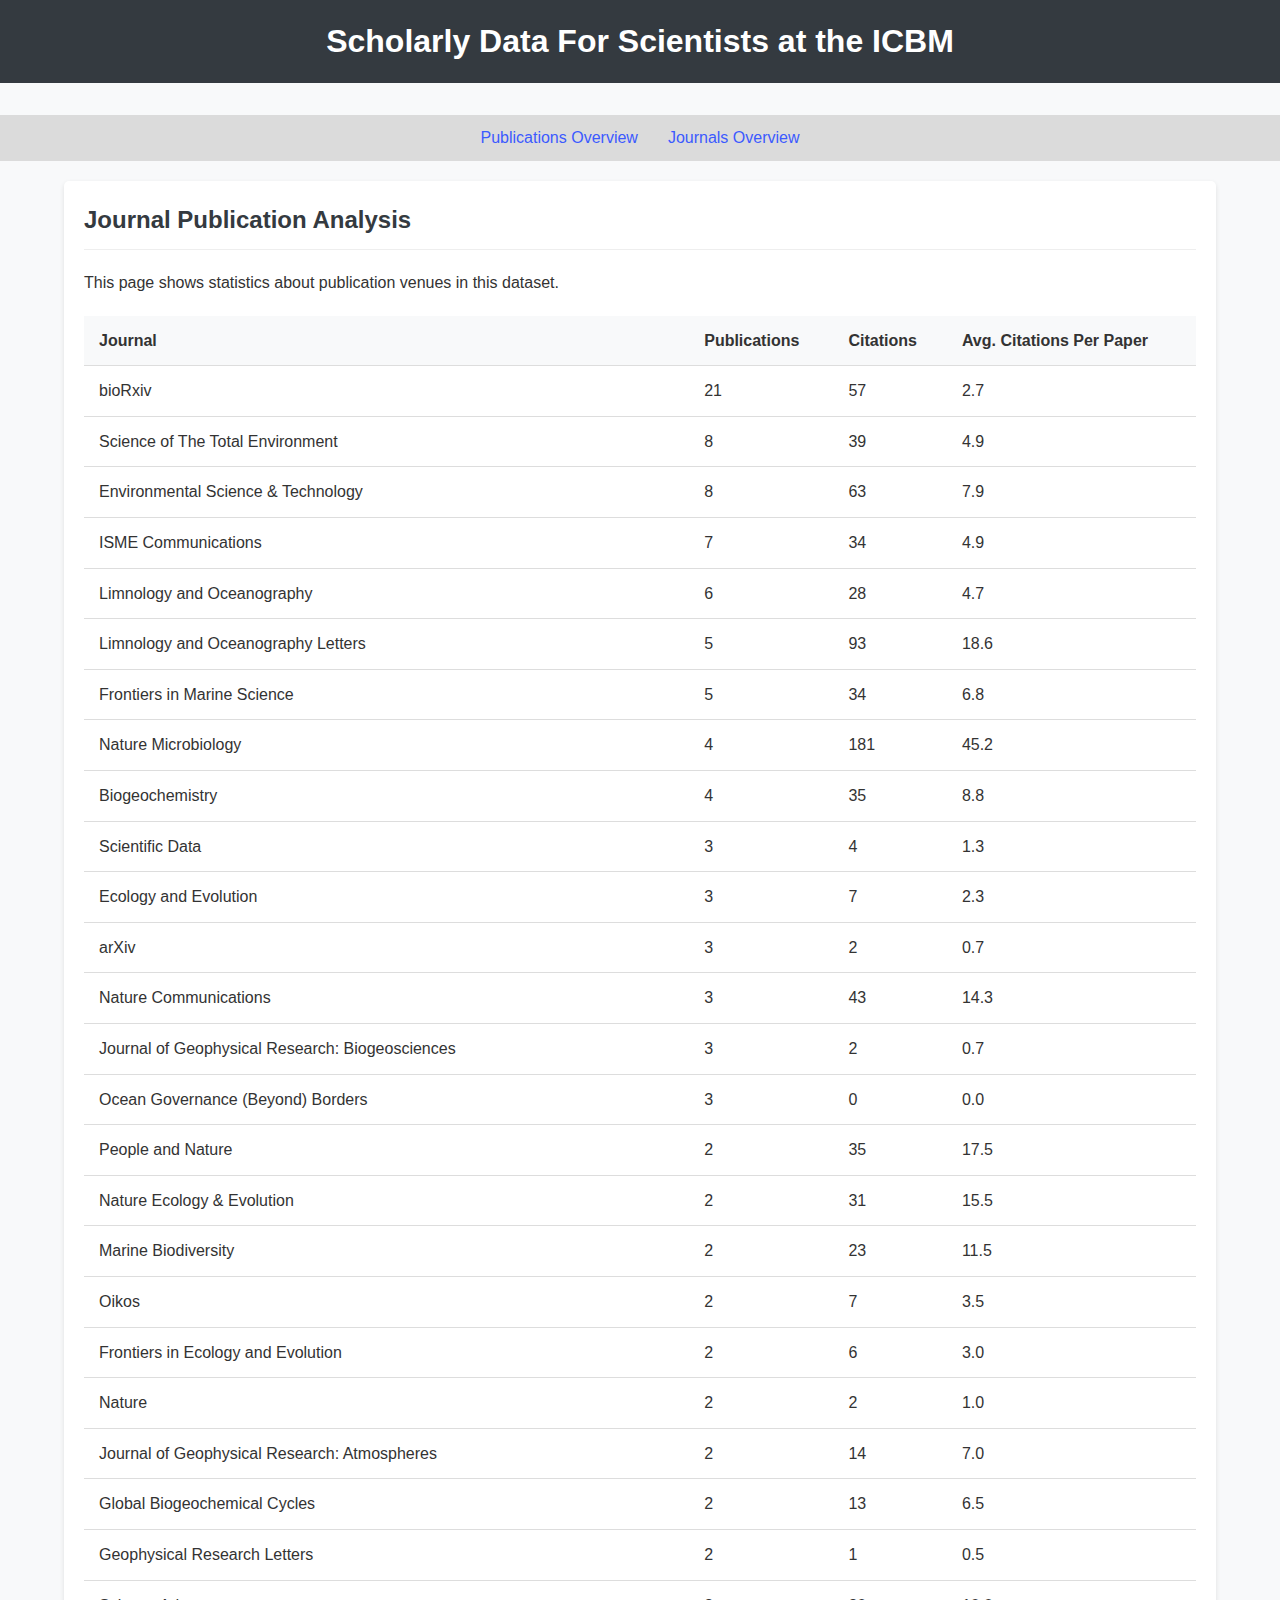
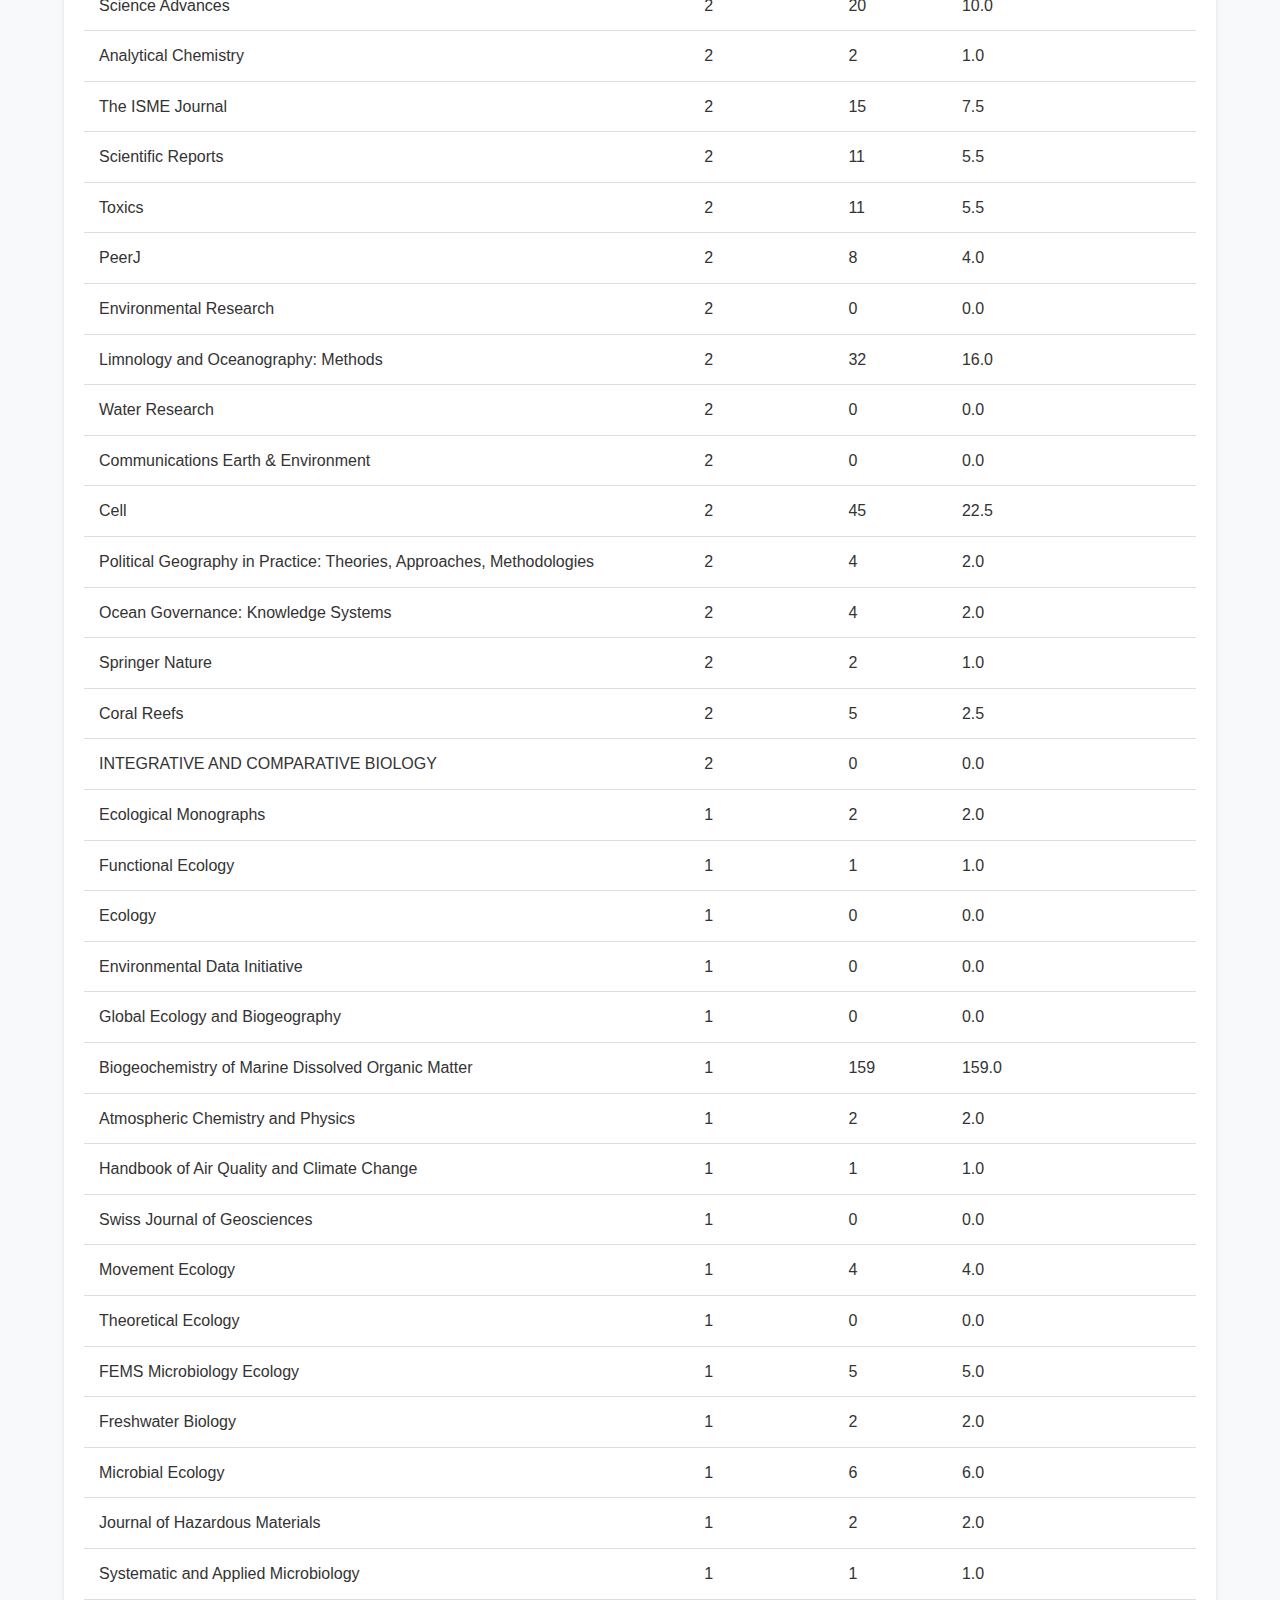
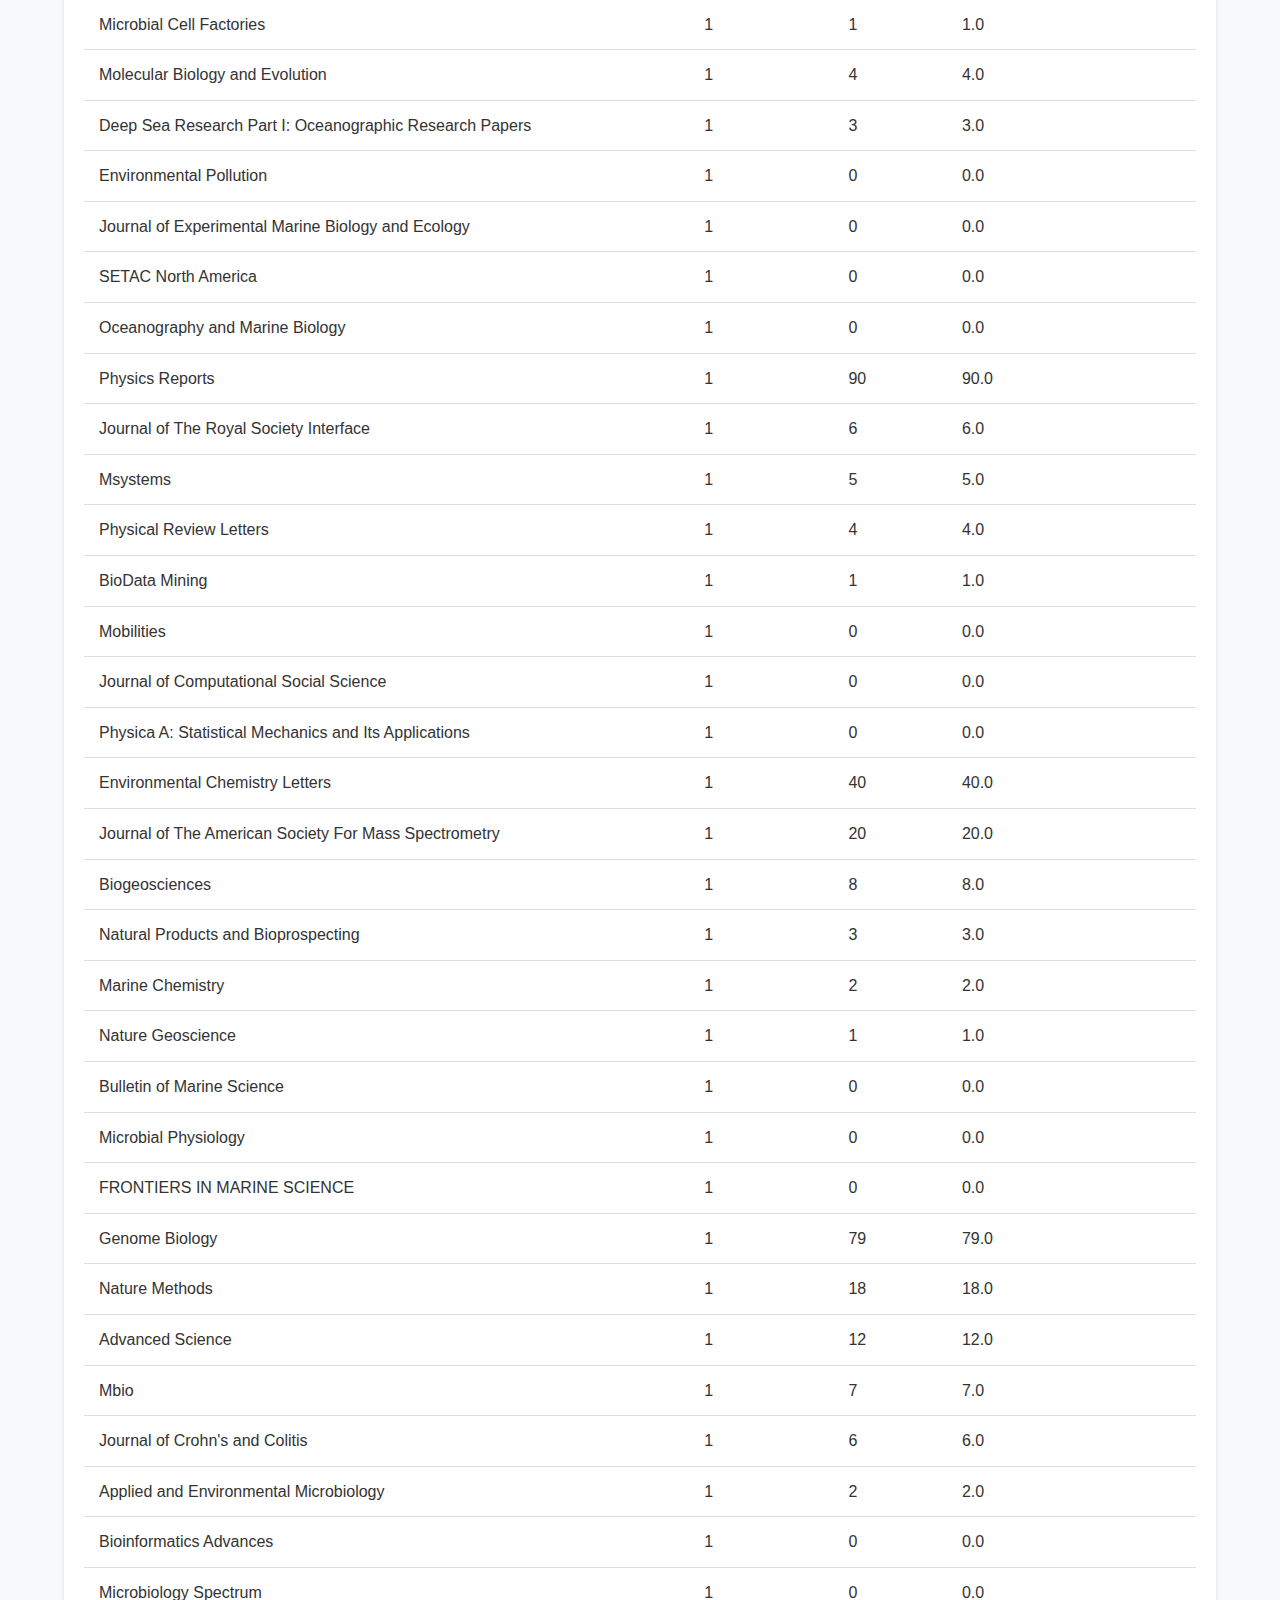
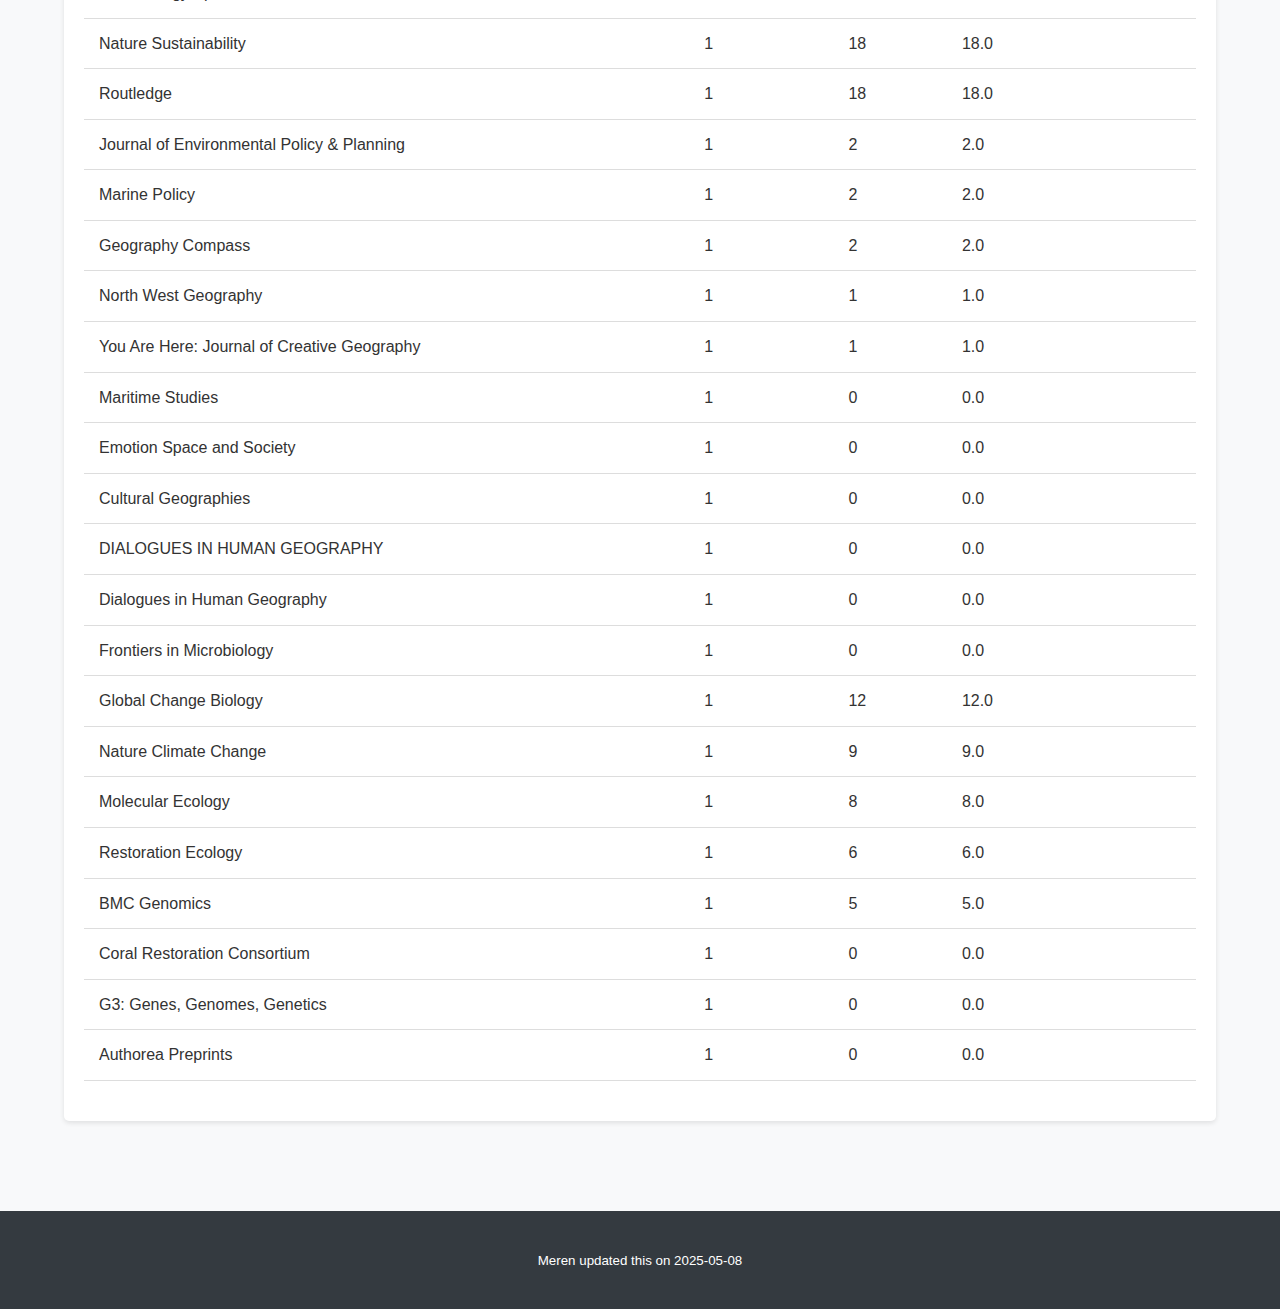
<file: docs/journals.html>
<!DOCTYPE html>
        <html lang="en">
        <head>
            <meta charset="UTF-8">
            <meta name="viewport" content="width=device-width, initial-scale=1.0">
            <title>Journal Analysis</title>
            <link rel="stylesheet" href="./css/style.css">
            <link rel="stylesheet" href="https://cdn.datatables.net/1.11.5/css/jquery.dataTables.min.css">
            <script src="https://code.jquery.com/jquery-3.6.0.min.js"></script>
            <script src="https://cdn.datatables.net/1.11.5/js/jquery.dataTables.min.js"></script>
            <!-- Add debug console output -->
            <script>
                console.log("Page loaded: Journal Analysis");
                console.log("Active page: journals");
                console.log("Using prefix: .");
            </script>
        </head>
        <body>
            <header>
                <h1>Scholarly Data For Scientists at the ICBM</h1>
            </header>

            <nav>
                <ul>
                    <li><a href="./index.html">Publications Overview</a></li>
                    <li><a href="./journals.html">Journals Overview</a></li>
                </ul>
            </nav>
        
        <div class="container">
            <div class="card">
                <h2 class="card-title">Journal Publication Analysis</h2>
                <p>This page shows statistics about publication venues in this dataset.</p>

                <table>
                    <thead>
                        <tr>
                            <th>Journal</th>
                            <th>Publications</th>
                            <th>Citations</th>
                            <th>Avg. Citations Per Paper</th>
                        </tr>
                    </thead>
                    <tbody>
        
                        <tr>
                            <td>bioRxiv</td>
                            <td>21</td>
                            <td>57</td>
                            <td>2.7</td>
                        </tr>
            
                        <tr>
                            <td>Science of The Total Environment</td>
                            <td>8</td>
                            <td>39</td>
                            <td>4.9</td>
                        </tr>
            
                        <tr>
                            <td>Environmental Science & Technology</td>
                            <td>8</td>
                            <td>63</td>
                            <td>7.9</td>
                        </tr>
            
                        <tr>
                            <td>ISME Communications</td>
                            <td>7</td>
                            <td>34</td>
                            <td>4.9</td>
                        </tr>
            
                        <tr>
                            <td>Limnology and Oceanography</td>
                            <td>6</td>
                            <td>28</td>
                            <td>4.7</td>
                        </tr>
            
                        <tr>
                            <td>Limnology and Oceanography Letters</td>
                            <td>5</td>
                            <td>93</td>
                            <td>18.6</td>
                        </tr>
            
                        <tr>
                            <td>Frontiers in Marine Science</td>
                            <td>5</td>
                            <td>34</td>
                            <td>6.8</td>
                        </tr>
            
                        <tr>
                            <td>Nature Microbiology</td>
                            <td>4</td>
                            <td>181</td>
                            <td>45.2</td>
                        </tr>
            
                        <tr>
                            <td>Biogeochemistry</td>
                            <td>4</td>
                            <td>35</td>
                            <td>8.8</td>
                        </tr>
            
                        <tr>
                            <td>Scientific Data</td>
                            <td>3</td>
                            <td>4</td>
                            <td>1.3</td>
                        </tr>
            
                        <tr>
                            <td>Ecology and Evolution</td>
                            <td>3</td>
                            <td>7</td>
                            <td>2.3</td>
                        </tr>
            
                        <tr>
                            <td>arXiv</td>
                            <td>3</td>
                            <td>2</td>
                            <td>0.7</td>
                        </tr>
            
                        <tr>
                            <td>Nature Communications</td>
                            <td>3</td>
                            <td>43</td>
                            <td>14.3</td>
                        </tr>
            
                        <tr>
                            <td>Journal of Geophysical Research: Biogeosciences</td>
                            <td>3</td>
                            <td>2</td>
                            <td>0.7</td>
                        </tr>
            
                        <tr>
                            <td>Ocean Governance (Beyond) Borders</td>
                            <td>3</td>
                            <td>0</td>
                            <td>0.0</td>
                        </tr>
            
                        <tr>
                            <td>People and Nature</td>
                            <td>2</td>
                            <td>35</td>
                            <td>17.5</td>
                        </tr>
            
                        <tr>
                            <td>Nature Ecology & Evolution</td>
                            <td>2</td>
                            <td>31</td>
                            <td>15.5</td>
                        </tr>
            
                        <tr>
                            <td>Marine Biodiversity</td>
                            <td>2</td>
                            <td>23</td>
                            <td>11.5</td>
                        </tr>
            
                        <tr>
                            <td>Oikos</td>
                            <td>2</td>
                            <td>7</td>
                            <td>3.5</td>
                        </tr>
            
                        <tr>
                            <td>Frontiers in Ecology and Evolution</td>
                            <td>2</td>
                            <td>6</td>
                            <td>3.0</td>
                        </tr>
            
                        <tr>
                            <td>Nature</td>
                            <td>2</td>
                            <td>2</td>
                            <td>1.0</td>
                        </tr>
            
                        <tr>
                            <td>Journal of Geophysical Research: Atmospheres</td>
                            <td>2</td>
                            <td>14</td>
                            <td>7.0</td>
                        </tr>
            
                        <tr>
                            <td>Global Biogeochemical Cycles</td>
                            <td>2</td>
                            <td>13</td>
                            <td>6.5</td>
                        </tr>
            
                        <tr>
                            <td>Geophysical Research Letters</td>
                            <td>2</td>
                            <td>1</td>
                            <td>0.5</td>
                        </tr>
            
                        <tr>
                            <td>Science Advances</td>
                            <td>2</td>
                            <td>20</td>
                            <td>10.0</td>
                        </tr>
            
                        <tr>
                            <td>Analytical Chemistry</td>
                            <td>2</td>
                            <td>2</td>
                            <td>1.0</td>
                        </tr>
            
                        <tr>
                            <td>The ISME Journal</td>
                            <td>2</td>
                            <td>15</td>
                            <td>7.5</td>
                        </tr>
            
                        <tr>
                            <td>Scientific Reports</td>
                            <td>2</td>
                            <td>11</td>
                            <td>5.5</td>
                        </tr>
            
                        <tr>
                            <td>Toxics</td>
                            <td>2</td>
                            <td>11</td>
                            <td>5.5</td>
                        </tr>
            
                        <tr>
                            <td>PeerJ</td>
                            <td>2</td>
                            <td>8</td>
                            <td>4.0</td>
                        </tr>
            
                        <tr>
                            <td>Environmental Research</td>
                            <td>2</td>
                            <td>0</td>
                            <td>0.0</td>
                        </tr>
            
                        <tr>
                            <td>Limnology and Oceanography: Methods</td>
                            <td>2</td>
                            <td>32</td>
                            <td>16.0</td>
                        </tr>
            
                        <tr>
                            <td>Water Research</td>
                            <td>2</td>
                            <td>0</td>
                            <td>0.0</td>
                        </tr>
            
                        <tr>
                            <td>Communications Earth & Environment</td>
                            <td>2</td>
                            <td>0</td>
                            <td>0.0</td>
                        </tr>
            
                        <tr>
                            <td>Cell</td>
                            <td>2</td>
                            <td>45</td>
                            <td>22.5</td>
                        </tr>
            
                        <tr>
                            <td>Political Geography in Practice: Theories, Approaches, Methodologies</td>
                            <td>2</td>
                            <td>4</td>
                            <td>2.0</td>
                        </tr>
            
                        <tr>
                            <td>Ocean Governance: Knowledge Systems</td>
                            <td>2</td>
                            <td>4</td>
                            <td>2.0</td>
                        </tr>
            
                        <tr>
                            <td>Springer Nature</td>
                            <td>2</td>
                            <td>2</td>
                            <td>1.0</td>
                        </tr>
            
                        <tr>
                            <td>Coral Reefs</td>
                            <td>2</td>
                            <td>5</td>
                            <td>2.5</td>
                        </tr>
            
                        <tr>
                            <td>INTEGRATIVE AND COMPARATIVE BIOLOGY</td>
                            <td>2</td>
                            <td>0</td>
                            <td>0.0</td>
                        </tr>
            
                        <tr>
                            <td>Ecological Monographs</td>
                            <td>1</td>
                            <td>2</td>
                            <td>2.0</td>
                        </tr>
            
                        <tr>
                            <td>Functional Ecology</td>
                            <td>1</td>
                            <td>1</td>
                            <td>1.0</td>
                        </tr>
            
                        <tr>
                            <td>Ecology</td>
                            <td>1</td>
                            <td>0</td>
                            <td>0.0</td>
                        </tr>
            
                        <tr>
                            <td>Environmental Data Initiative</td>
                            <td>1</td>
                            <td>0</td>
                            <td>0.0</td>
                        </tr>
            
                        <tr>
                            <td>Global Ecology and Biogeography</td>
                            <td>1</td>
                            <td>0</td>
                            <td>0.0</td>
                        </tr>
            
                        <tr>
                            <td>Biogeochemistry of Marine Dissolved Organic Matter</td>
                            <td>1</td>
                            <td>159</td>
                            <td>159.0</td>
                        </tr>
            
                        <tr>
                            <td>Atmospheric Chemistry and Physics</td>
                            <td>1</td>
                            <td>2</td>
                            <td>2.0</td>
                        </tr>
            
                        <tr>
                            <td>Handbook of Air Quality and Climate Change</td>
                            <td>1</td>
                            <td>1</td>
                            <td>1.0</td>
                        </tr>
            
                        <tr>
                            <td>Swiss Journal of Geosciences</td>
                            <td>1</td>
                            <td>0</td>
                            <td>0.0</td>
                        </tr>
            
                        <tr>
                            <td>Movement Ecology</td>
                            <td>1</td>
                            <td>4</td>
                            <td>4.0</td>
                        </tr>
            
                        <tr>
                            <td>Theoretical Ecology</td>
                            <td>1</td>
                            <td>0</td>
                            <td>0.0</td>
                        </tr>
            
                        <tr>
                            <td>FEMS Microbiology Ecology</td>
                            <td>1</td>
                            <td>5</td>
                            <td>5.0</td>
                        </tr>
            
                        <tr>
                            <td>Freshwater Biology</td>
                            <td>1</td>
                            <td>2</td>
                            <td>2.0</td>
                        </tr>
            
                        <tr>
                            <td>Microbial Ecology</td>
                            <td>1</td>
                            <td>6</td>
                            <td>6.0</td>
                        </tr>
            
                        <tr>
                            <td>Journal of Hazardous Materials</td>
                            <td>1</td>
                            <td>2</td>
                            <td>2.0</td>
                        </tr>
            
                        <tr>
                            <td>Systematic and Applied Microbiology</td>
                            <td>1</td>
                            <td>1</td>
                            <td>1.0</td>
                        </tr>
            
                        <tr>
                            <td>Microbial Cell Factories</td>
                            <td>1</td>
                            <td>1</td>
                            <td>1.0</td>
                        </tr>
            
                        <tr>
                            <td>Molecular Biology and Evolution</td>
                            <td>1</td>
                            <td>4</td>
                            <td>4.0</td>
                        </tr>
            
                        <tr>
                            <td>Deep Sea Research Part I: Oceanographic Research Papers</td>
                            <td>1</td>
                            <td>3</td>
                            <td>3.0</td>
                        </tr>
            
                        <tr>
                            <td>Environmental Pollution</td>
                            <td>1</td>
                            <td>0</td>
                            <td>0.0</td>
                        </tr>
            
                        <tr>
                            <td>Journal of Experimental Marine Biology and Ecology</td>
                            <td>1</td>
                            <td>0</td>
                            <td>0.0</td>
                        </tr>
            
                        <tr>
                            <td>SETAC North America</td>
                            <td>1</td>
                            <td>0</td>
                            <td>0.0</td>
                        </tr>
            
                        <tr>
                            <td>Oceanography and Marine Biology</td>
                            <td>1</td>
                            <td>0</td>
                            <td>0.0</td>
                        </tr>
            
                        <tr>
                            <td>Physics Reports</td>
                            <td>1</td>
                            <td>90</td>
                            <td>90.0</td>
                        </tr>
            
                        <tr>
                            <td>Journal of The Royal Society Interface</td>
                            <td>1</td>
                            <td>6</td>
                            <td>6.0</td>
                        </tr>
            
                        <tr>
                            <td>Msystems</td>
                            <td>1</td>
                            <td>5</td>
                            <td>5.0</td>
                        </tr>
            
                        <tr>
                            <td>Physical Review Letters</td>
                            <td>1</td>
                            <td>4</td>
                            <td>4.0</td>
                        </tr>
            
                        <tr>
                            <td>BioData Mining</td>
                            <td>1</td>
                            <td>1</td>
                            <td>1.0</td>
                        </tr>
            
                        <tr>
                            <td>Mobilities</td>
                            <td>1</td>
                            <td>0</td>
                            <td>0.0</td>
                        </tr>
            
                        <tr>
                            <td>Journal of Computational Social Science</td>
                            <td>1</td>
                            <td>0</td>
                            <td>0.0</td>
                        </tr>
            
                        <tr>
                            <td>Physica A: Statistical Mechanics and Its Applications</td>
                            <td>1</td>
                            <td>0</td>
                            <td>0.0</td>
                        </tr>
            
                        <tr>
                            <td>Environmental Chemistry Letters</td>
                            <td>1</td>
                            <td>40</td>
                            <td>40.0</td>
                        </tr>
            
                        <tr>
                            <td>Journal of The American Society For Mass Spectrometry</td>
                            <td>1</td>
                            <td>20</td>
                            <td>20.0</td>
                        </tr>
            
                        <tr>
                            <td>Biogeosciences</td>
                            <td>1</td>
                            <td>8</td>
                            <td>8.0</td>
                        </tr>
            
                        <tr>
                            <td>Natural Products and Bioprospecting</td>
                            <td>1</td>
                            <td>3</td>
                            <td>3.0</td>
                        </tr>
            
                        <tr>
                            <td>Marine Chemistry</td>
                            <td>1</td>
                            <td>2</td>
                            <td>2.0</td>
                        </tr>
            
                        <tr>
                            <td>Nature Geoscience</td>
                            <td>1</td>
                            <td>1</td>
                            <td>1.0</td>
                        </tr>
            
                        <tr>
                            <td>Bulletin of Marine Science</td>
                            <td>1</td>
                            <td>0</td>
                            <td>0.0</td>
                        </tr>
            
                        <tr>
                            <td>Microbial Physiology</td>
                            <td>1</td>
                            <td>0</td>
                            <td>0.0</td>
                        </tr>
            
                        <tr>
                            <td>FRONTIERS IN MARINE SCIENCE</td>
                            <td>1</td>
                            <td>0</td>
                            <td>0.0</td>
                        </tr>
            
                        <tr>
                            <td>Genome Biology</td>
                            <td>1</td>
                            <td>79</td>
                            <td>79.0</td>
                        </tr>
            
                        <tr>
                            <td>Nature Methods</td>
                            <td>1</td>
                            <td>18</td>
                            <td>18.0</td>
                        </tr>
            
                        <tr>
                            <td>Advanced Science</td>
                            <td>1</td>
                            <td>12</td>
                            <td>12.0</td>
                        </tr>
            
                        <tr>
                            <td>Mbio</td>
                            <td>1</td>
                            <td>7</td>
                            <td>7.0</td>
                        </tr>
            
                        <tr>
                            <td>Journal of Crohn's and Colitis</td>
                            <td>1</td>
                            <td>6</td>
                            <td>6.0</td>
                        </tr>
            
                        <tr>
                            <td>Applied and Environmental Microbiology</td>
                            <td>1</td>
                            <td>2</td>
                            <td>2.0</td>
                        </tr>
            
                        <tr>
                            <td>Bioinformatics Advances</td>
                            <td>1</td>
                            <td>0</td>
                            <td>0.0</td>
                        </tr>
            
                        <tr>
                            <td>Microbiology Spectrum</td>
                            <td>1</td>
                            <td>0</td>
                            <td>0.0</td>
                        </tr>
            
                        <tr>
                            <td>Nature Sustainability</td>
                            <td>1</td>
                            <td>18</td>
                            <td>18.0</td>
                        </tr>
            
                        <tr>
                            <td>Routledge</td>
                            <td>1</td>
                            <td>18</td>
                            <td>18.0</td>
                        </tr>
            
                        <tr>
                            <td>Journal of Environmental Policy & Planning</td>
                            <td>1</td>
                            <td>2</td>
                            <td>2.0</td>
                        </tr>
            
                        <tr>
                            <td>Marine Policy</td>
                            <td>1</td>
                            <td>2</td>
                            <td>2.0</td>
                        </tr>
            
                        <tr>
                            <td>Geography Compass</td>
                            <td>1</td>
                            <td>2</td>
                            <td>2.0</td>
                        </tr>
            
                        <tr>
                            <td>North West Geography</td>
                            <td>1</td>
                            <td>1</td>
                            <td>1.0</td>
                        </tr>
            
                        <tr>
                            <td>You Are Here: Journal of Creative Geography</td>
                            <td>1</td>
                            <td>1</td>
                            <td>1.0</td>
                        </tr>
            
                        <tr>
                            <td>Maritime Studies</td>
                            <td>1</td>
                            <td>0</td>
                            <td>0.0</td>
                        </tr>
            
                        <tr>
                            <td>Emotion Space and Society</td>
                            <td>1</td>
                            <td>0</td>
                            <td>0.0</td>
                        </tr>
            
                        <tr>
                            <td>Cultural Geographies</td>
                            <td>1</td>
                            <td>0</td>
                            <td>0.0</td>
                        </tr>
            
                        <tr>
                            <td>DIALOGUES IN HUMAN GEOGRAPHY</td>
                            <td>1</td>
                            <td>0</td>
                            <td>0.0</td>
                        </tr>
            
                        <tr>
                            <td>Dialogues in Human Geography</td>
                            <td>1</td>
                            <td>0</td>
                            <td>0.0</td>
                        </tr>
            
                        <tr>
                            <td>Frontiers in Microbiology</td>
                            <td>1</td>
                            <td>0</td>
                            <td>0.0</td>
                        </tr>
            
                        <tr>
                            <td>Global Change Biology</td>
                            <td>1</td>
                            <td>12</td>
                            <td>12.0</td>
                        </tr>
            
                        <tr>
                            <td>Nature Climate Change</td>
                            <td>1</td>
                            <td>9</td>
                            <td>9.0</td>
                        </tr>
            
                        <tr>
                            <td>Molecular Ecology</td>
                            <td>1</td>
                            <td>8</td>
                            <td>8.0</td>
                        </tr>
            
                        <tr>
                            <td>Restoration Ecology</td>
                            <td>1</td>
                            <td>6</td>
                            <td>6.0</td>
                        </tr>
            
                        <tr>
                            <td>BMC Genomics</td>
                            <td>1</td>
                            <td>5</td>
                            <td>5.0</td>
                        </tr>
            
                        <tr>
                            <td>Coral Restoration Consortium</td>
                            <td>1</td>
                            <td>0</td>
                            <td>0.0</td>
                        </tr>
            
                        <tr>
                            <td>G3: Genes, Genomes, Genetics</td>
                            <td>1</td>
                            <td>0</td>
                            <td>0.0</td>
                        </tr>
            
                        <tr>
                            <td>Authorea Preprints</td>
                            <td>1</td>
                            <td>0</td>
                            <td>0.0</td>
                        </tr>
            
                    </tbody>
                </table>
            </div>
        </div>
        
            <footer>
                <p><small>Meren updated this on 2025-05-08</small></p>
            </footer>
        </body>
        </html>
</file>
<file: docs/css/style.css>
body {
            font-family: 'Segoe UI', Tahoma, Geneva, Verdana, sans-serif;
            line-height: 1.6;
            color: #333;
            margin: 0;
            padding: 0;
            background-color: #f8f9fa;
        }

        a:link,
        a:visited {
          color: #3b5aff; /* or specify an exact color */
          text-decoration: inherit; /* optional if you want same underline style */
        }

        .container {
            width: 90%;
            max-width: 1200px;
            margin: 0 auto;
            padding: 20px;
        }

        header {
            background-color: #343a40;
            color: white;
            padding: 1rem 0;
            text-align: center;
            margin-bottom: 2rem;
        }

        h1 {
            margin: 0;
        }

        nav {
            background-color: #dbdbdb;
            padding: 10px 0;
        }

        nav ul {
            list-style: none;
            margin: 0;
            padding: 0;
            display: flex;
            justify-content: center;
        }

        nav li {
            margin: 0 15px;
        }

        nav a {
            color: white;
            text-decoration: none;
            font-weight: 500;
            font-size: 16px;
            transition: color 0.3s;
        }

        nav a:hover {
            color: #17a2b8;
        }

        .card {
            background: white;
            border-radius: 5px;
            box-shadow: 0 2px 5px rgba(0, 0, 0, 0.1);
            padding: 20px;
            margin-bottom: 30px; /* Increased from 20px */
        }

        .card-title {
            margin-top: 0;
            border-bottom: 1px solid #eee;
            padding-bottom: 10px;
            color: #343a40;
        }

        table {
            width: 100%;
            border-collapse: collapse;
            margin: 20px 0;
        }

        table th, table td {
            padding: 12px 15px;
            text-align: left;
            border-bottom: 1px solid #ddd;
        }

        table th {
            background-color: #f8f9fa;
            font-weight: bold;
        }

        table tr:hover {
            background-color: #f1f1f1;
        }

        .network-container {
            width: 100%;
            height: 600px;
            border: 1px solid #ddd;
            margin-bottom: 20px;
            overflow: hidden;
            min-width: 300px; /* Ensure minimum width */
            position: relative; /* For error messages */
        }

        .tooltip {
            position: absolute;
            padding: 10px;
            background-color: rgba(0, 0, 0, 0.8);
            color: white;
            border-radius: 5px;
            pointer-events: none;
            font-size: 14px;
            z-index: 1000;
        }

        .author-stats {
            display: flex;
            justify-content: space-between;
            flex-wrap: wrap;
            margin-bottom: 20px;
        }

        .stat-box {
            flex: 1;
            min-width: 150px;
            background: white;
            padding: 15px;
            margin: 5px;
            border-radius: 5px;
            box-shadow: 0 2px 5px rgba(0, 0, 0, 0.1);
            text-align: center;
        }

        .stat-number {
            font-size: 24px;
            font-weight: bold;
            margin: 10px 0;
            color: #17a2b8;
        }

        .stat-label {
            font-size: 14px;
            color: #6c757d;
        }

        footer {
            text-align: center;
            padding: 20px;
            background-color: #343a40;
            color: white;
            margin-top: 40px;
        }

        /* Cuteries for sortable data tables */
        table.dataTable thead th {
            position: relative;
            cursor: pointer;
        }

        table.dataTable thead th.sorting:after,
        table.dataTable thead th.sorting_asc:after,
        table.dataTable thead th.sorting_desc:after {
            position: absolute;
            right: 8px;
            color: #999;
        }

        table.dataTable thead th.sorting:after {
            content: "⇕";
            opacity: 0.5;
        }

        table.dataTable thead th.sorting_asc:after {
            content: "↑";
        }

        table.dataTable thead th.sorting_desc:after {
            content: "↓";
        }

        table.dataTable thead th.sorting_asc,
        table.dataTable thead th.sorting_desc {
            background-color: #f8f9fa;
        }

        .dataTables_filter {
            margin-bottom: 10px;
        }

        .author-stats {
            display: flex;
            justify-content: space-between;
            flex-wrap: wrap;
            margin-bottom: 15px; /* Reduced from 20px to bring the rows closer */
        }

        .stat-box {
            flex: 1;
            min-width: 150px;
            background: white;
            padding: 12px; /* Slightly reduced from 15px */
            margin: 5px;
            border-radius: 5px;
            box-shadow: 0 2px 5px rgba(0, 0, 0, 0.1);
            text-align: center;
        }

        .author-stats:first-of-type .stat-box {
            background-color: #fff0f0;
        }

        .author-stats:last-of-type .stat-box {
            background-color: #f0f8ff;
        }
</file>
